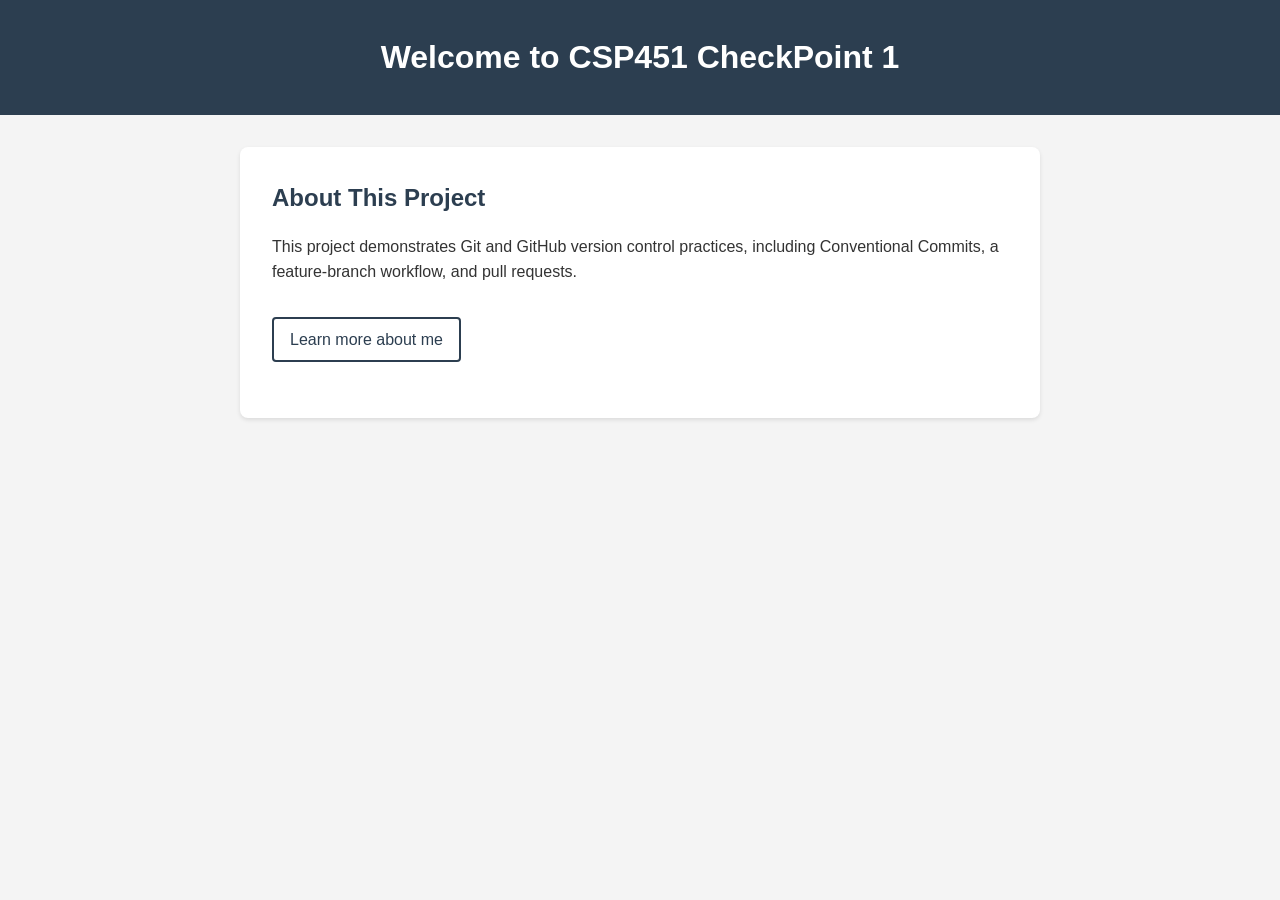
<file: index.html>
<!DOCTYPE html>
<html lang="en">
<head>
    <meta charset="UTF-8">
    <meta name="viewport" content="width=device-width, initial-scale=1.0">
    <title>CSP451 CheckPoint 1</title>
    <link rel="stylesheet" href="style.css">
</head>
<body>
    <header>
        <h1>Welcome to CSP451 CheckPoint 1</h1>
    </header>
    <main>
        <section>
            <h2>About This Project</h2>
            <p>This project demonstrates Git and GitHub version control practices,
            including Conventional Commits, a feature-branch workflow, and pull
            requests.</p>
            <nav>
                <a href="about.html">Learn more about me</a>
            </nav>
        </section>
    </main>
    <script src="script.js"></script>
</body>
</html>
</file>
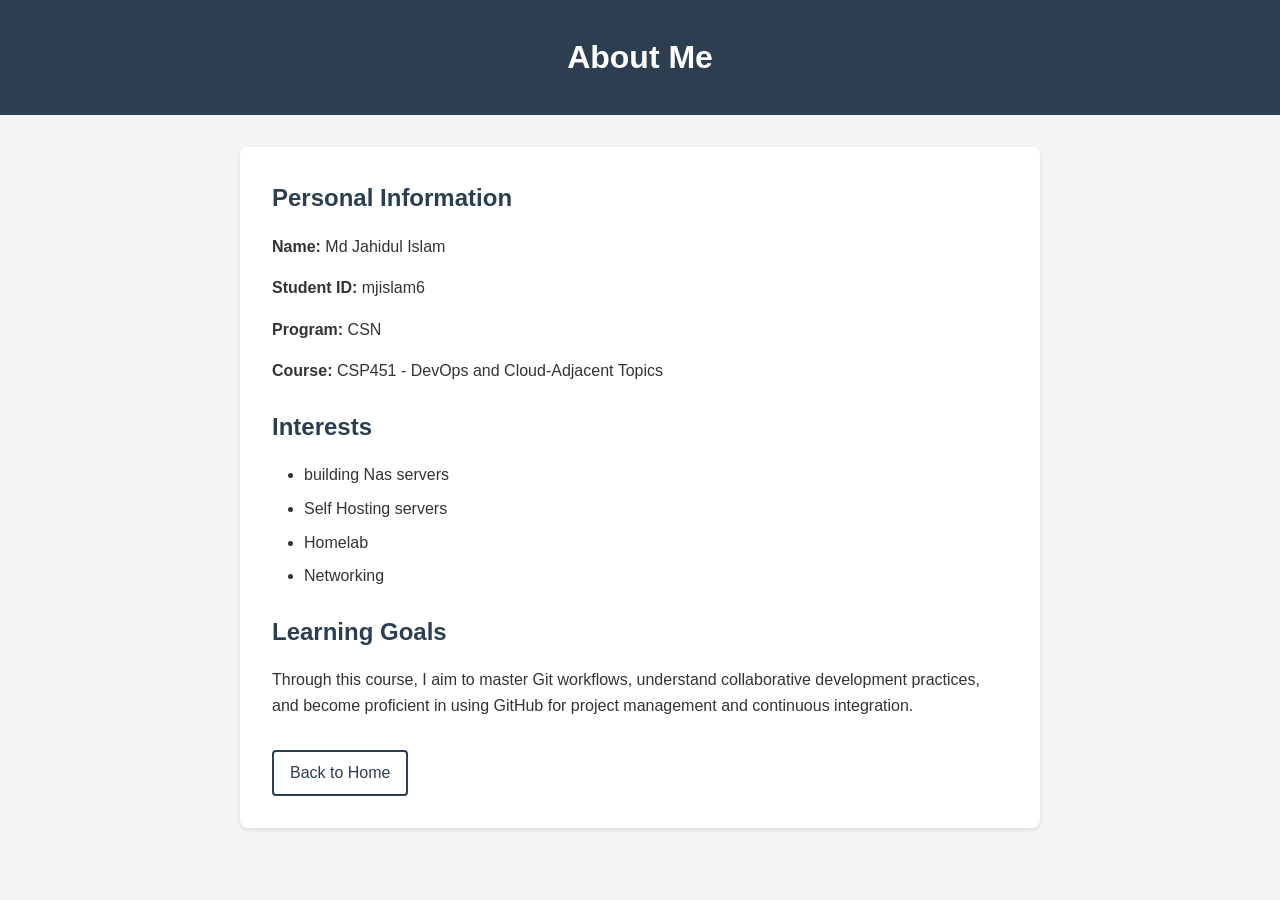
<file: about.html>
<!DOCTYPE html>
<html lang="en">
<head>
    <meta charset="UTF-8">
    <meta name="viewport" content="width=device-width, initial-scale=1.0">
    <title>About Me - CSP451 CheckPoint 1</title>
    <link rel="stylesheet" href="style.css">
</head>
<body>
    <header>
        <h1>About Me</h1>
    </header>
    <main>
        <section>
            <h2>Personal Information</h2>
            <p><strong>Name:</strong> Md Jahidul Islam</p>
            <p><strong>Student ID:</strong> mjislam6</p>
            <p><strong>Program:</strong> CSN</p>
            <p><strong>Course:</strong> CSP451 - DevOps and Cloud-Adjacent Topics</p>
        </section>
        <section>
            <h2>Interests</h2>
            <ul>
                <li>building Nas servers</li>
                <li>Self Hosting servers</li>
                <li>Homelab</li>
                <li>Networking</li>
            </ul>
        </section>
        <section>
            <h2>Learning Goals</h2>
            <p>Through this course, I aim to master Git workflows, understand
            collaborative development practices, and become proficient in using
            GitHub for project management and continuous integration.</p>
        </section>
        <nav>
            <a href="index.html">Back to Home</a>
        </nav>
    </main>
    <script src="script.js"></script>
</body>
</html>
</file>
<file: style.css>
/* Reset */
* {
    margin: 0;
    padding: 0;
    box-sizing: border-box;
}

/* Base / body */
body {
    font-family: Arial, sans-serif;
    line-height: 1.6;
    color: #333;
    background-color: #f4f4f4;
}

/* Header */
header {
    background-color: #2c3e50;
    color: #fff;
    padding: 2rem;
    text-align: center;
}

/* Main layout */
main {
    max-width: 800px;
    margin: 2rem auto;
    padding: 2rem;
    background-color: #fff;
    border-radius: 8px;
    box-shadow: 0 2px 4px rgba(0, 0, 0, 0.1);
}

/* Typography */
h2 {
    color: #2c3e50;
    margin-bottom: 1rem;
}

p {
    margin-bottom: 1rem;
}

ul {
    margin-left: 2rem;
    margin-bottom: 1rem;
}

li {
    margin-bottom: 0.5rem;
}

/* Navigation */
nav {
    margin-top: 2rem;
}

nav a {
    color: #2c3e50;
    text-decoration: none;
    padding: 0.5rem 1rem;
    border: 2px solid #2c3e50;
    border-radius: 4px;
    display: inline-block;
    transition: background-color 0.3s, color 0.3s;
}

nav a:hover {
    background-color: #2c3e50;
    color: #fff;
}
section {
       margin-bottom: 1.5rem;
   }
</file>
